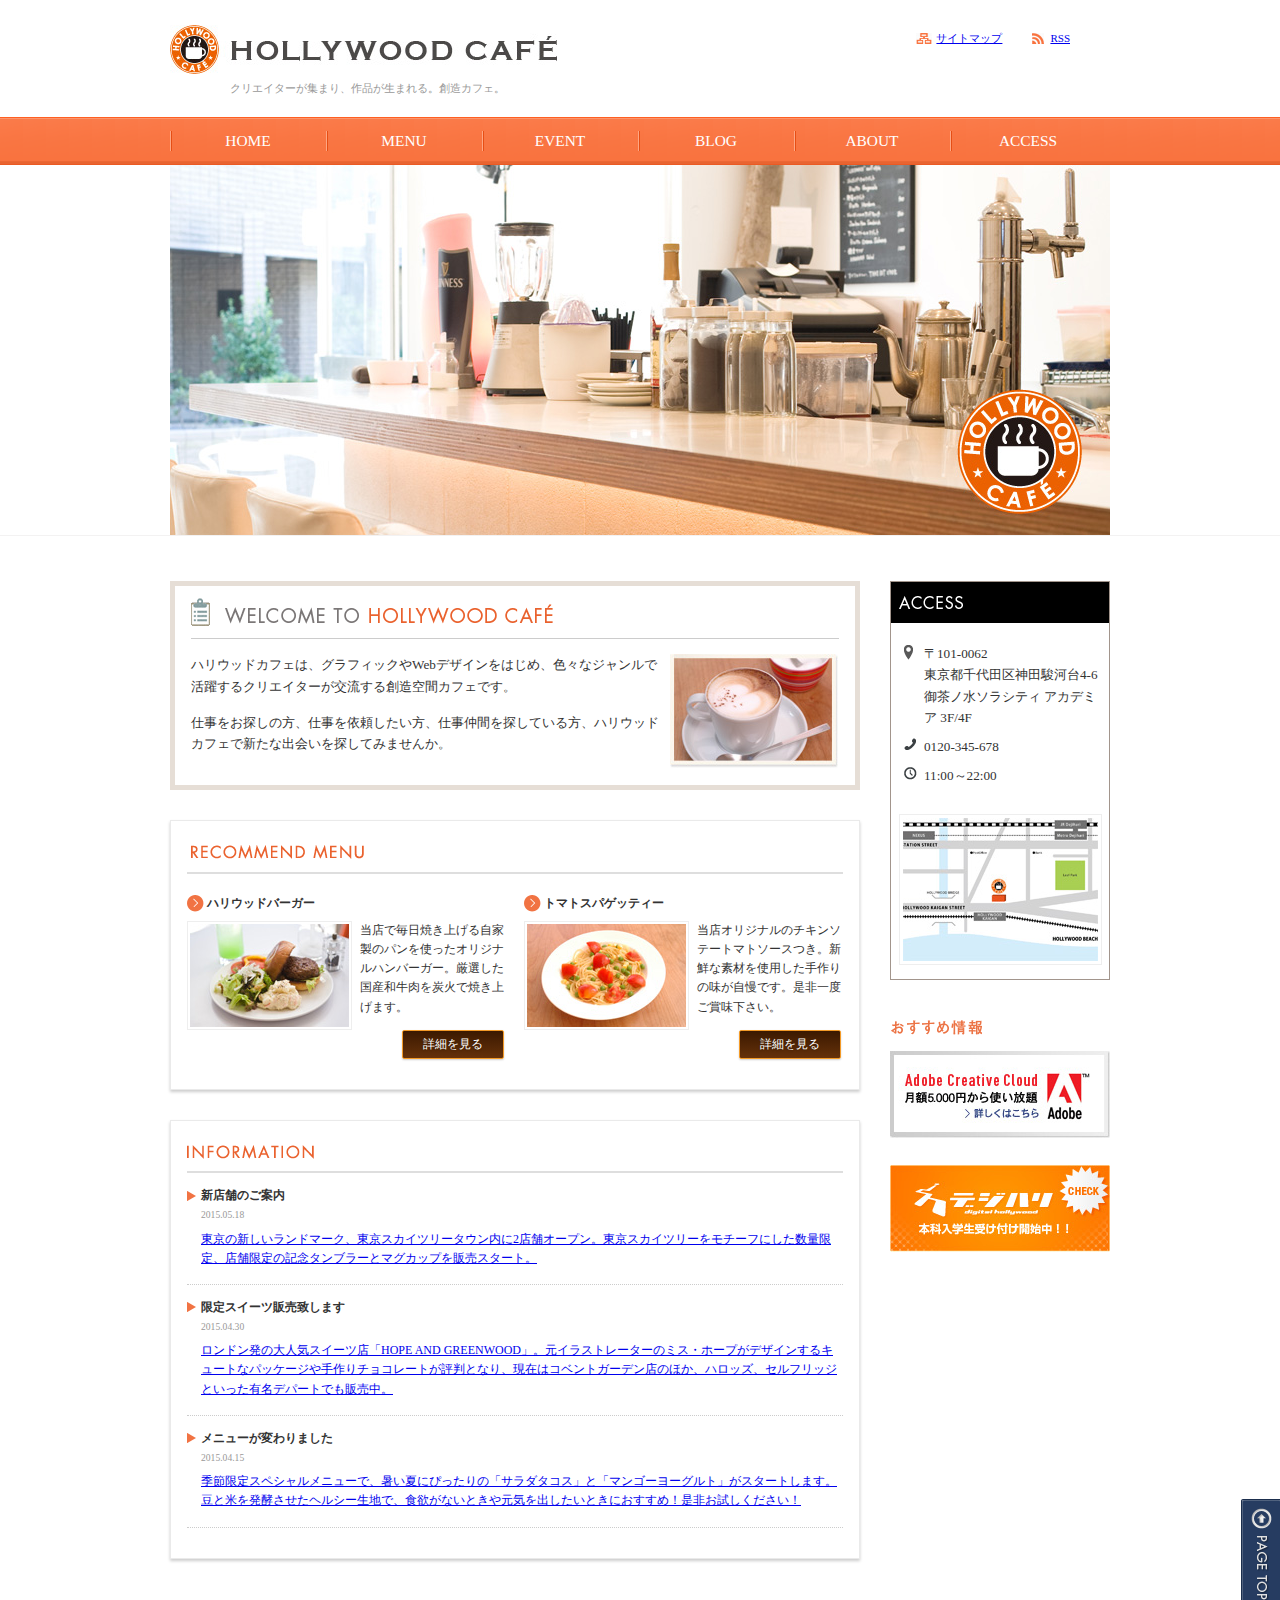
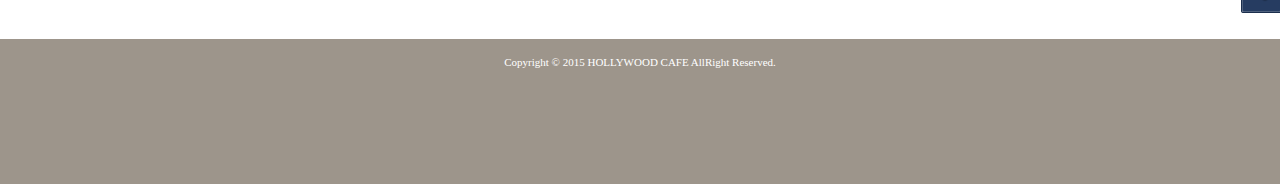
<file: Cafe Toy/index.html>
<!doctype html>
<html lang="ja">
<head>
<meta charset="utf-8">
<meta name="description" content="クリエイターが集まり、作品が生まれる創造カフェ「Hollywood Cafe」のWebページです。">
<meta name="keywords" content="Hollywood Cafe,ハリウッドバーガー,作品,創造,トマトスパゲッティー,ハリウッドカフェ">
<title>Hollywood Cafe</title>
<link rel="stylesheet" href="reset.css">
<link rel="stylesheet" href="index.css">
<!--[if lt IE 9]>
<script src="//html5shiv.googlecode.com/svn/trunk/html5.js"></script>
<![endif]-->
</head>

<body>

<div id="header">
	
<header id="headertop">
  <h1><img src="images/logo.jpg" width="387" height="49" alt="Hollywood Cafe"></h1>
  <h2>クリエイターが集まり、作品が生まれる。創造カフェ。</h2>
  
  <ul id="subnav" class="clearfix">
    <li><a href="#" class="sitemap">サイトマップ</a></li>
    <li><a href="#" class="rss">RSS</a></li>
  </ul>
</header>

<nav id="minnav">
  <ul class="clearfix">
    <li><a href="#">Home</a></li>
    <li><a href="#">Menu</a></li>
    <li><a href="#">Event</a></li>
    <li><a href="#">Blog</a></li>
    <li><a href="#">About</a></li>
    <li><a href="#">Access</a></li>
  </ul>
</nav>

<p><img src="images/maingra.jpg" width="940" height="370" alt=""></p>

</div>

<div id="contents" class="clearfix">
	
<div id="contents_left">
	
<section id="welcome" class="clearfix">

  <h3><img src="images/ttl_welcome.gif" width="362" height="28" alt="Welcome To Hollywood Cafe"></h3>
  
  <p><img src="images/img_cafe.jpg" width="169" height="115" alt="">ハリウッドカフェは、グラフィックやWebデザインをはじめ、色々なジャンルで活躍するクリエイターが交流する創造空間カフェです。</p>
  
  <p>仕事をお探しの方、仕事を依頼したい方、仕事仲間を探している方、ハリウッドカフェで新たな出会いを探してみませんか。</p>

</section>

<section id="recommend">

  <h3><img src="images/ttl_recommend.gif" width="177" height="14" alt="Recommend Menu"></h3>
  
<div id="menu" class="clearfix">
	
  <section class="box mRight20">
    <h4>ハリウッドバーガー</h4>
    <p class="clearfix"><img src="images/img_burger.jpg" width="159" height="103" alt="">当店で毎日焼き上げる自家製のパンを使ったオリジナルハンバーガー。厳選した国産和牛肉を炭火で焼き上げます。</p>
    <p class="more"><a href="#">詳細を見る</a></p>
  </section>
  
  <section class="box">
    <h4>トマトスパゲッティー</h4>
    <p class="clearfix"><img src="images/img_pasta.jpg" width="159" height="103" alt="">当店オリジナルのチキンソテートマトソースつき。新鮮な素材を使用した手作りの味が自慢です。是非一度ご賞味下さい。</p>
    <p class="more"><a href="#">詳細を見る</a></p>
  </section>
	
</div>

</section>

<section id="info">

  <h3><img src="images/ttl_information.gif" width="127" height="14" alt="Information"></h3>
  
  <article>
	  <header>
	    <h4>新店舗のご案内</h4>
	    <time datetime="2015-05-18" class="date">2015.05.18</time>
	  </header>
    <p><a href="#">東京の新しいランドマーク、東京スカイツリータウン内に2店舗オープン。東京スカイツリーをモチーフにした数量限定、店舗限定の記念タンブラーとマグカップを販売スタート。</a></p>
  </article>
  
  <article>
	  <header>
	    <h4>限定スイーツ販売致します</h4>
	    <time datetime="2015-04-30" class="date">2015.04.30</time>
	  </header>
    <p><a href="#">ロンドン発の大人気スイーツ店「HOPE AND GREENWOOD」。元イラストレーターのミス・ホープがデザインするキュートなパッケージや手作りチョコレートが評判となり、現在はコベントガーデン店のほか、ハロッズ、セルフリッジといった有名デパートでも販売中。</a></p>
  </article>
  
  <article>
	  <header>
	    <h4>メニューが変わりました</h4>
	    <time datetime="2015-04-15" class="date">2015.04.15</time>
	  </header>		  
    <p><a href="#">季節限定スペシャルメニューで、暑い夏にぴったりの「サラダタコス」と「マンゴーヨーグルト」がスタートします。豆と米を発酵させたヘルシー生地で、食欲がないときや元気を出したいときにおすすめ！是非お試しください！</a></p>
  </article>

</section>

</div>
	
<div id="sidebar">
	
<section id="access">

  <h3><img src="images/ttl_access.png" width="65" height="14" alt="Access"></h3>
  
  <ul>
    <li class="add">〒101-0062<br>
      東京都千代田区神田駿河台4-6 御茶ノ水ソラシティ アカデミア 3F/4F</li>
    <li class="tel">0120-345-678</li>
    <li class="open">11:00～22:00</li>
  </ul>
  
  <p><img src="images/img_map.jpg" width="195" height="143" alt="Hollywood Cafeの地図"></p>

</section>

<aside id="bnr">

  <h3><img src="images/ttl_info.png" width="92" height="15" alt="おすすめ情報"></h3>
  
  <ul>
    <li><a href="#"><img src="images/bnr_01.jpg" width="220" height="87" alt="Adobe Creative Cloud 月額5,000円から使い放題"></a></li>
    <li><a href="#"><img src="images/bnr_02.jpg" width="220" height="87" alt="デジタルハリウッド本科受付中"></a></li>
  </ul>

</aside>

</div>
	
</div>
	
<footer id="footer">
  <p id="gotoTop"><a href="#"><img src="images/btn_pagetop.png" width="39" height="114" alt="ページ先頭へ戻る"></a></p>
  <p><small id="cop">Copyright &#169; 2015 HOLLYWOOD CAFE AllRight Reserved.</small></p>
</footer>

</body>
</html>
</file>
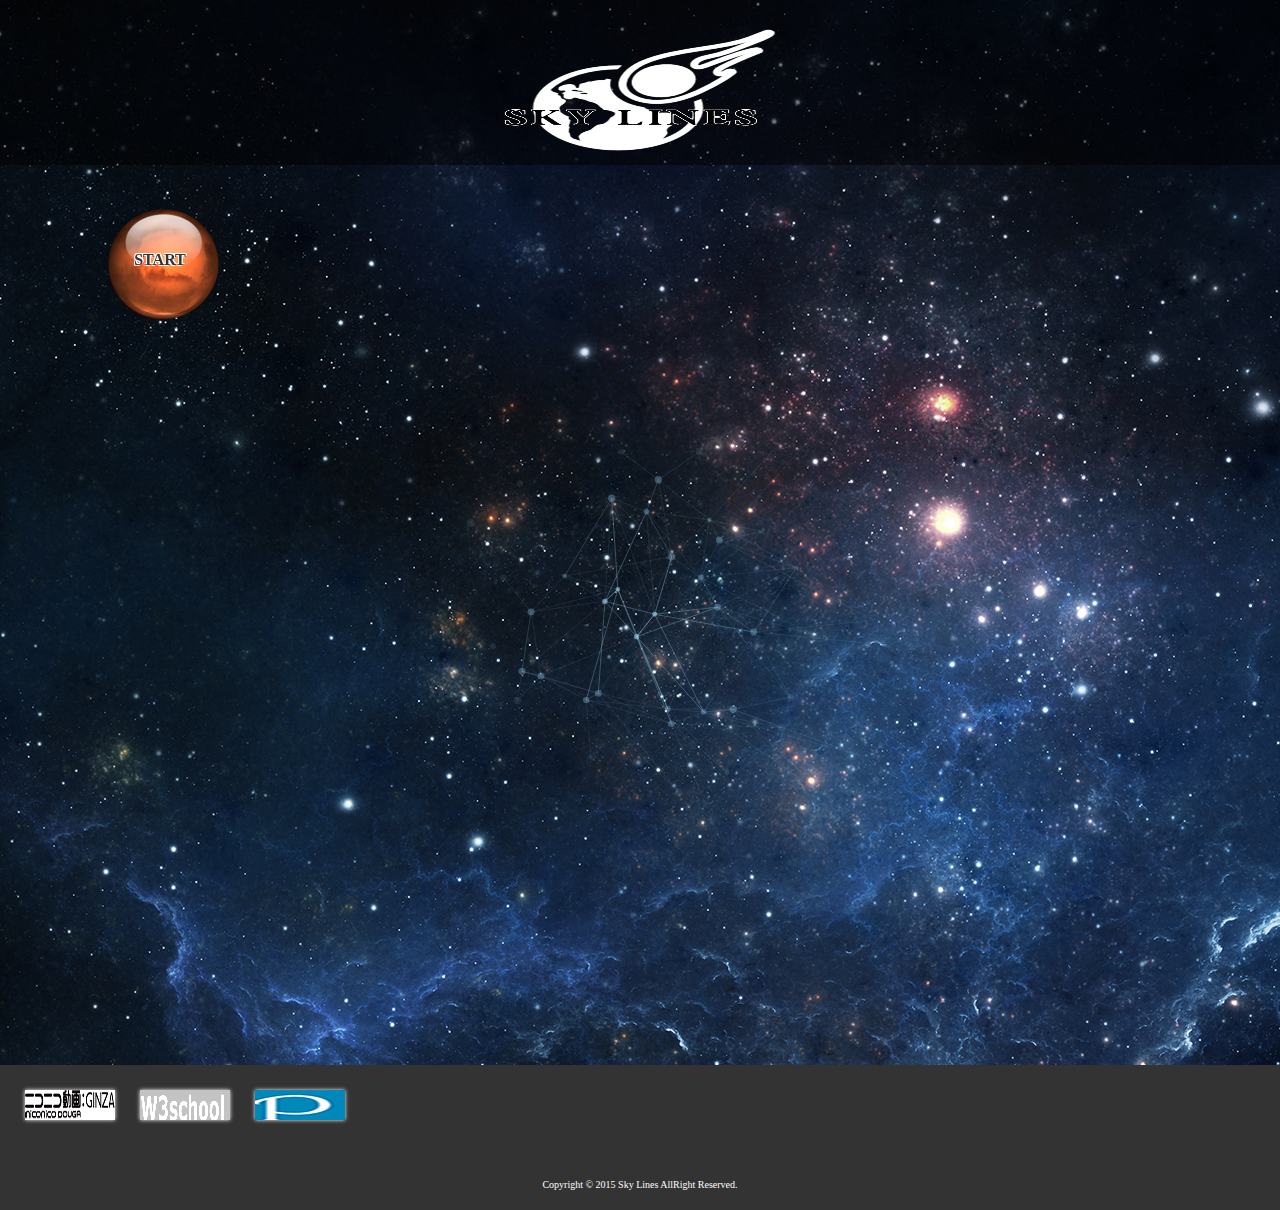
<file: Toy/index.html>
<!DOCTYPE html>
<html lang="ja">
<head>
  <meta charset="UTF-8">
  <meta name="description" content="kagaiminのWebページです。">
  <meta name="keywords" content="skylines,kagaimin,pixiv,niconico,w3shool">
  <title>skylines</title>
  <link rel="stylesheet" href="css/reset.css">
  <link rel="stylesheet" href="css/style.css">
  <link rel="stylesheet" href="css/index.css">
</head>

<body>

	<div id="header">
		<header>
			<h1><img src="img/t.png" alt="sky lines" width="300px" height="150px"></h1>
		</header>
	</div>
	
	<nav>
	<div class="radmenu"><a href="javaScript:" class="show" >START</a>
	  <ul>
	    <li>
		<a href="javaScript:firstText()" class="first">名前</a>
	    </li>
	    <li>
		<a href="javaScript:secendText()" class="secend">スキル</a>
	    </li>
	    <li>
		<a href="javaScript:thirdText()" class="third">経歴</a>
	    </li>
	    <li>
		<a href="javaScript:fourthText()" class="fourth">生年月日</a>
	    </li>
	  </ul>
	</div>
	</nav>
	
	<script src="js/index.js"></script>
	<script src="js/onclick.js"></script>

	<div id="name" class="nameopne">
		<p>名前&#58;賈凱民</p>
		<p>性別&#58;男性</p>
		<p>趣味&#58;アニメ&#8226;ゲーム&#8226;プログラミング関係</p>
		<p>種族&#58;一応人類</p>
	</div>
	
	<div id="skill" class="skillopne">
		<p>スキル&#58;PHP</p>
		<p>スキル&#58;HTML</p>
		<p>スキル&#58;css</p>
		<p>スキル&#58;一応JAVA</p>
	</div>
	
	<div id="carrer" class="carreropne">
		<p>経歴&#58;特にないです。昔ゲーム会社で働いた事があって。知識の吸収能力が速いだげです。</p>
	</div>
	
	<div id="birthday" class="birthdayopne">
		<p>生年月日&#58;1993年8月28日</p>
		<p>生まれる都市&#58;鎮江市</p>
		<p>まぁ～極普通の子です。</p>
	</div>
		
	<div class="container demo-1">
		<div class="content">
			<div id="large-header" class="large-header">
				<canvas id="demo-canvas"></canvas>
			</div>
		</div>
	</div>
	
	<script src="js/TweenLite.min.js"></script>
	<script src="js/EasePack.min.js"></script>
	<script src="js/rAF.js"></script>
	<script src="js/demo-1.js"></script>
	
	<footer id="footer">
	  <p><a href="http://www.nicovideo.jp/" target="_blank"><img src="img/url1.jpg" alt="niconico" title="説明する必要がないです"></a></p>
	  <p><a href="http://www.w3school.com.cn/" target="_blank"><img src="img/url2.gif" alt="w3school" title="cssやjava関連のサイトです"></a></p>
	  <p><a href="http://www.pixiv.net/" target="_blank"><img src="img/url3.jpg" alt="pixiv" title="みんな大好きなイラストが集めたサイトです"></a></p>
	  <p><small id="cop">Copyright &#169; 2015 Sky Lines AllRight Reserved.</small></p>
	</footer>
</body>
</html>
</file>
<file: Cafe Toy/index.css>
@charset "utf-8";

body{
	font-size: 62.5%;
	line-height: 1.6;
	background-color: #FFFFFF;
	color: #333333;
}

a.link,a:visited,a:active{
	color: #FA9A4A;
	text-decoration: underline;
}

a:hover{
	color: #FA9A4A;
	text-decoration: none;
}

ul{
	list-style: none;
}

#header{
	background-color: #FFFFFF;
	width:100%;
	font-size: 1.1em;
	border-bottom: 1px solid #F3F2F2;
}

#headertop{
	width: 940px;
	margin:0 auto;
	position: relative;
}

h1{
	padding-top: 25px;
}

h2{
	font-weight: normal;
	font-size: 1em;
	color: #999999;
	margin: 0 0 20px 60px; /*上右下左*/
}

#subnav{
	position: absolute;
	top: 30px;
	right: 10px;
	text-align: right;
}

#subnav li{
	float: left;
	margin: 0 30px 0 00; /*上右下左*/
}

#subnav li a.sitemap{
	display: block;
	background: url(images/sitemap.gif) no-repeat left center;
	padding-left: 20px;
	min-height: 11px;
}

#subnav li a.rss{
	display: block;
	background: url(images/rss.gif) no-repeat left center;
	padding-left: 18px;
	min-height: 11px;
}

#minnav{
	width: 100%;
	min-height: 48px;
	background: url(images/nv_bg.gif) repeat-x;
}

#minnav ul{
	width: 940px;
	margin: 0 auto;
	overflow: hidden;
}

#minnav ul li{
	float: left;
	background: url(images/line.gif) no-repeat left center;
	height: 48px;
}

#minnav ul li a{
	display: inline-block;
	width: 146px;
	height: 48px;
	color: #FFFFFF;
	font-size: 1.4em;
	text-align: center;
	line-height: 48px;
	text-decoration: none;
	text-transform: uppercase;
	padding: 0 5px;
	transition: 0.25s linear;
}

#minnav ul li a:hover{
	background: #FD946B;
}

#header p img{
	display: block;
	width: 940;
	margin: 0 auto;
}

#contents{
	width: 940px;
	margin: 0 auto;
	font-size: 1.2em;
}

#contents p{
	font-size: 1em;
}

#contents_left{
	width: 690px;
	margin: 0 30px 0 0;/*上右下左*/
	float: left;
}

#sidebar{
	width: 220px;
	float: right;
}

#recommend,#info{
	margin: 30px 0 0 0;/*上右下左*/
	background: #FFFFFF;
	border: 1px solid #EAEAEA;
	padding: 0 16px 30px;
	box-shadow: 0 2px 3px #CCCCCC;
}

#welcome{
	margin: 45px 0 0 0;
	border: 5px solid #E6DED6;
	background: #FFFFFF;
	padding: 0 16px 16px;
}

#welcome h3{
	margin: 12px 0 0 0;
	border-bottom: 1px solid #CCCCCC;
	padding-bottom: 6px;
}

#welcome p img{
	display: block;
	float: right;
	margin: 0 0 0 8px;/*上右下左*/
}

#welcome p{
	margin: 15px 0 0 0;
	font-size: 1.1em;
}

#recommend h3,#info h3{
	margin: 24px 0 0 0;
	border-bottom: 2px solid #DEDEDE;
	padding-bottom: 6px;
}

#recommend .box{
	width: 317px;
	float: left;
}

#recommend .box h4{
	background: url(images/icon_01.gif) no-repeat left center;
	padding-left: 20px;
	margin: 20px 0 8px;/* top left,right, buttm*/
}

#recommend .box img{
	display: block;
	float: left;
	margin-right: 8px;
	border: 1px solid #EEEEEE;
	padding: 2px;
}

.box p.more a{
	display: inline-block;
	width: 76px;
	font-size: 1em;
	text-align: center;
	padding: 4px 12px;
	border: 1px solid #F39A27;
	text-decoration: none;
	color: #FFFFFF;
	background: #FFA443;
	background: linear-gradient(#65310a,#3b1900);
	background: linear-gradient(#3b1900,#65310a);
	border-radius: 2px;
	box-shadow: 0 1px 2px rgba(000,000,000,0.2);
	text-shadow: 0 1px 2px rgba(000,000,000,0.2);
}

.box p.more a:hover{
	border: 1px solid #FCB457;
	background: #FFBB76;
	background: linear-gradient(#FFBB76,#FCAC5B);
}

.box p.more{
	text-align:right;
}

#info h4{
	background: url(images/icon_02.gif) no-repeat left center;
	padding-left: 14px;
	margin-top: 13px;
}

#info .date{
	font-size: 0.8em;
	color: #999999;
	padding-left: 14px;
}

#info p{
	margin-top: 5px;
	border-bottom: 1px dotted #CCCCCC;
	padding: 0 0 16px 14px;
}

#access{
	border: 1px solid #A2958C;
	margin-top: 45px;
	font-size: 1.1em;
	width: 218px;
}

#access h3{
	background: rgba(0,0,0,1)!important;
	padding: 12px 0 8px 8px;  /*8 6 2 4*/
}

#access ul{
	padding: 20px 7px 20px 13px;
}

#access li{
	margin-bottom: 8px;
}

#access p{
	text-align: center;
	margin-bottom: 8px;
}

#access p img{
	display: inline-block;
	border: 1px solid #EEEEEE;
	background: #FFFFFF;
	padding: 3px;
}

li.add{
	background: url(images/icon_03.gif)no-repeat 0 2px;
	padding-left: 20px;
}

li.tel{
	background: url(images/icon_04.gif)no-repeat 0 2px;
	padding-left: 20px;
}

li.open{
	background: url(images/icon_05.gif)no-repeat 0 2px;
	padding-left: 20px;
}

#bnr h3{
	margin: 40px 0 10px;
}

#bnr li{
	margin-bottom: 20px;
}

#footer{
	width: 100%;
	background: #9D958B;
	min-height: 130px;
	margin-top: 80px;
	font-size: 1.1em;
	position: relative;
	padding-top: 15px;
}

#footer p #cop{
	display: block;
	width: 940px;
	margin: 0 auto;
	text-align: center;
	color: #FFFFFF;

}

#gotoTop{
	position: absolute;
	top: -140px;
	right: 0;
}
</file>
<file: Toy/css/style.css>
.radmenu {
  display: flex;
  align-items: center;
  justify-content: center;
  width: 100%;
  height: 100%;
}
.radmenu > a {
  top: calc(200px);
  left: calc(100px);
} 
.radmenu > a.show {
  display: flex !important;
}
.radmenu li {
  -webkit-transform: translate3d(0, 0, 0);
  transform: translate3d(0, 0, 0);
  transition: all 1s ease;
}
.radmenu a {
  position: absolute;
  width: 120px;
  height: 120px;
  text-align: center;
  align-items: center;
  justify-content: center;
  border-radius: 120px;
  display: none;
  text-decoration: none;
  color: #333;
  transition: all 1s ease;
  font-family: "segoe ui";
  font-weight: 200;
  font-size: 16px;
  font-weight:bold;
  text-shadow: 
	-1px -1px #fff,
	 1px -1px #fff,
	 1px -1px #fff,
	 -1px 1px #fff;
}

.radmenu .show{
	background-image: url('../img/2.png');
}

.radmenu .first{
	background-image: url('../img/3.png');
}

.radmenu .secend{
	background-image: url('../img/4.png');
}

.radmenu .third{
	background-image: url('../img/5.png');
}

.radmenu .fourth{
	background-image: url('../img/6.png');
}

.radmenu .selected {
  background-image: url('../img/7.png');
  display: flex;
  top: calc(200px);
  left: calc(130px);
}

.radmenu .selected + ul > li:nth-child(1) {
  -webkit-transform: rotate(45deg) translateX(50px);
  transform: rotate(45deg) translateX(50px);
  top: calc(132px);
  left: calc(395px);
  position: absolute;
}
.radmenu .selected + ul > li:nth-child(1) > a {
  -webkit-transform: rotate(-45deg);
  transform: rotate(-45deg);
  position: absolute;
}
.radmenu .selected + ul > li:nth-child(2) {
  -webkit-transform: rotate(135deg) translateX(50px);
  transform: rotate(135deg) translateX(50px);
  top: calc(317px);
  left: calc(615px);
  position: absolute;
}
.radmenu .selected + ul > li:nth-child(2) > a {
  -webkit-transform: rotate(-135deg);
  transform: rotate(-135deg);
  position: absolute;
}
.radmenu .selected + ul > li:nth-child(3) {
  -webkit-transform: rotate(225deg) translateX(50px);
  transform: rotate(225deg) translateX(50px);
  top: calc(387px);
  left: calc(580px);
  position: absolute;
}
.radmenu .selected + ul > li:nth-child(3) > a {
  -webkit-transform: rotate(-225deg);
  transform: rotate(-225deg);
  position: absolute;
}
.radmenu .selected + ul > li:nth-child(4) {
  -webkit-transform: rotate(315deg) translateX(50px);
  transform: rotate(315deg) translateX(50px);
  top: calc(203px);
  left: calc(655px);
  position: absolute;
}
.radmenu .selected + ul > li:nth-child(4) > a {
  -webkit-transform: rotate(-315deg);
  transform: rotate(-315deg);
  position: absolute;
}

.radmenu .selected + ul > li > a {
  display: flex;
  top: calc(130px - 60px);
  left: calc(10% - 60px);
}
</file>
<file: Toy/css/index.css>
@charset "utf-8";

body {
	background-image: url('../img/1.jpg');
}

#header{
	width: 100%;
	background: #222222;
	min-height: 150px;
	font-size: 1.1em;
	position: relative;
	padding-top: 15px;
	background-color:rgba(0,0,0,0.5);
}

#header img{
	display: block;
	width: 940;
	margin: 0 auto;
}

#name{
	width: 250px;
	height: 100px;
	margin: 200px 0;
	padding-left: 40%;
	line-height: 1.6;
	color: #FFFFFF;
	position: absolute;
}

#carrer{
	width: 250px;
	height: 100px;
	margin: 220px 0;
	padding-left: 40%;
	line-height: 1.6;
	color: #FFFFFF;
	position: absolute;
}

#skill{
	width: 130px;
	height: 100px;
	margin: 220px 0;
	padding-left: 50%;
	line-height: 1.6;
	color: #FFFFFF;
	position: absolute;
}

#birthday{
	width: 200px;
	height: 100px;
	margin: 220px 0;
	padding-left: 45%;
	line-height: 1.6;
	color: #FFFFFF;
	position: absolute;
}

#name p,#skill p,#carrer p,#birthday p{
	text-shadow: 
	-1px -1px #11B4B2,
	 1px -1px #11B4B2,
	 1px -1px #11B4B2,
	 -1px 1px #11B4B2;
}

#footer{
	width: 100%;
	background: #333333;
	min-height: 130px;
	padding-top: 15px;
	margin-top: 0px;
}

#footer a{
	display: flex;
	margin-left: 25px;
	box-shadow: 0px 0px 4px #fff;
	margin-top: 10px;
	float: left;
}


#footer p #cop{
	display: block;
	font-size: 10px;
	width: 940px;
	margin: 0 auto;
	text-align: center;
	color: #FFFFFF;
	margin-top: 100px;
}

.nameclose
{
display:block;
}
.nameopne
{
display:none;
}

.skillclose
{
display:block;
}
.skillopne
{
display:none;
}

.carrerclose
{
display:block;
}
.carreropne
{
display:none;
}

.birthdayclose
{
display:block;
}
.birthdayopne
{
display:none;
}
</file>
